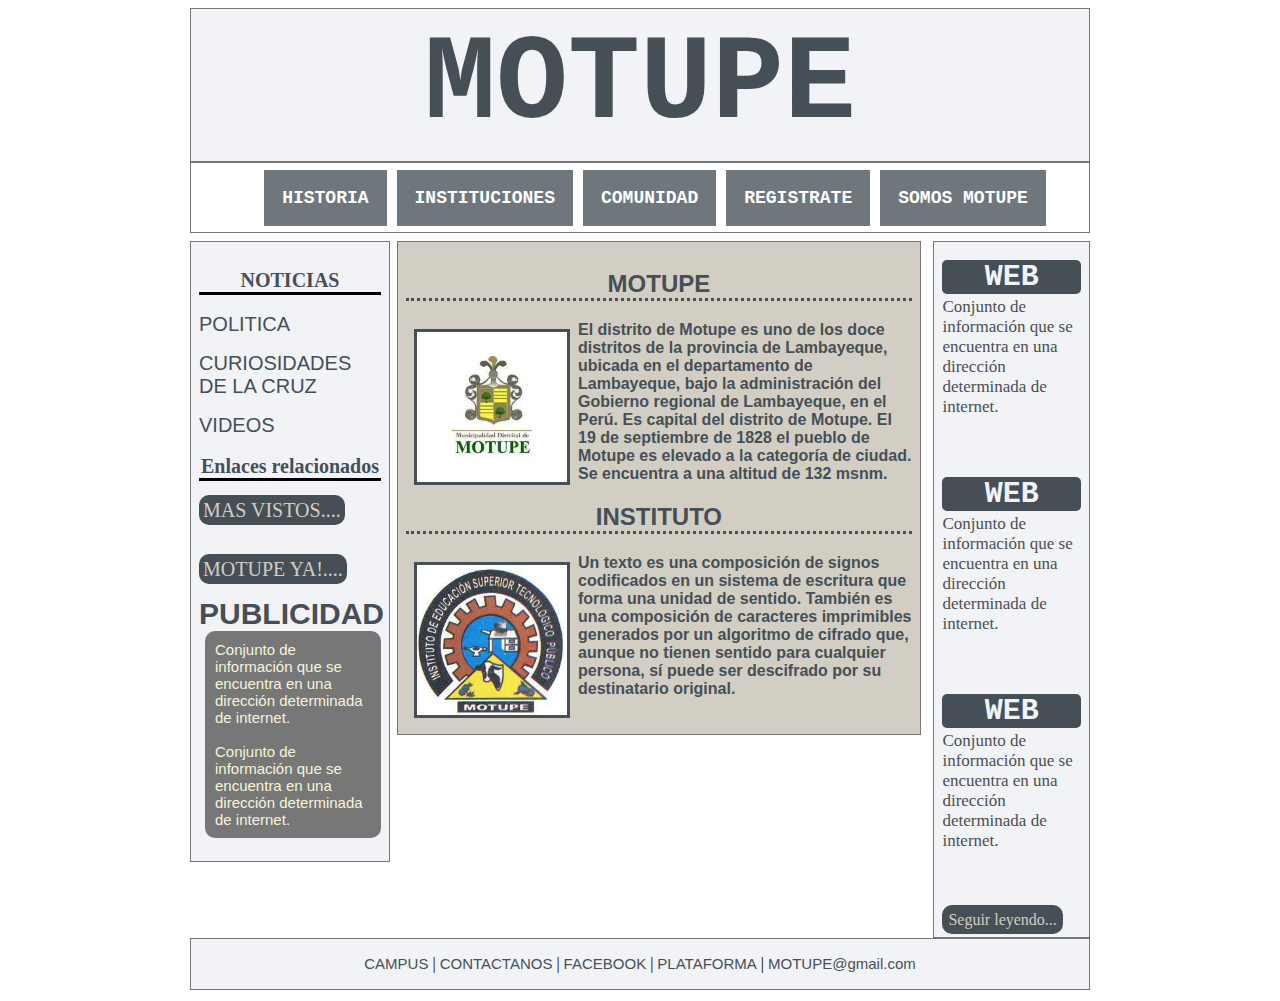
<file: paginahtml1.html>
<!DOCTYPE html>
<html lang="en">
<head>
    <meta charset="UTF-8">
    <meta http-equiv="X-UA-Compatible" content="IE=edge">
    <meta name="viewport" content="width=device-width, initial-scale=1.0">
    <title>practica</title>

<link rel="stylesheet" type="text/css" href="pagina_completa_estilos.css" title="style">

</head>
<body>

<div id="contenedor">

<div id="cabecera">
<div id="logo">
<h1>MOTUPE</h1>
</div>

<div class="clear"></div>
</div>
<div id="menu">
<ul id="menu_principal">
<li><a href="https://www.peru.travel/es/eventos/santisima-cruz-de-motupe-una-de-las-mayores-fiestas-religiosas-de-lambayeque" target="_blank">HISTORIA</a></li>
<li><a href="https://guia-lambayeque.portaldeeducacion.pe/colegios-institutos-centros-y-estudios/motupe-lambayeque-lambayeque/index.htm"target="_blank">INSTITUCIONES</a></li>
<li><a href="https://www.distrito.pe/distrito-motupe.html"target="_blank">COMUNIDAD</a></li>
<li><a href="https://yuliana-odar.github.io/proyecto.github.oi/"target="_blank">REGISTRATE</a></li>
<li><a href="https://www.facebook.com/MunicipalidadDeMotupe/"target="_blank">SOMOS MOTUPE</a></li>
</ul>
<div class="clear"></div>
</div>


<div id="lateral">

<div id="noticias">
<h3><a href="https://rpp.pe/noticias/motupe">NOTICIAS</a></h3>
<p> <a href="https://rpp.pe/">POLITICA</a></p>
<p> <a href="https://rpp.pe/peru/actualidad/cinco-cosas-que-usted-no-sabia-de-la-cruz-de-motupe-noticia-381928">CURIOSIDADES DE LA CRUZ </a></p>
<p> <a href="https://www.youtube.com/results?search_query=motupe">VIDEOS</a></p>
<h3 class="relacionados"><a href="">Enlaces relacionados</a></h3>
<ul>
<li><a href="">MAS VISTOS....</a></li><br><br><br>
<li><a href="">MOTUPE YA!....</a></li>
</ul>
</div>

<div id="publicidad">
<h3>PUBLICIDAD</h3>
<p>Conjunto de información que se encuentra en una dirección determinada de internet. <br><br>
Conjunto de información que se encuentra en una dirección determinada de internet.</p>

</div>

</div>

<div id="contenido">
<div id="principal">
<div class="articulo">
<h2>MOTUPE</h2>
<img src="motupe.jpg" alt="Imagen gen�rica">
<p>El distrito de Motupe es uno de los doce distritos de la provincia de Lambayeque, ubicada en el departamento de
Lambayeque, bajo la administración del Gobierno regional de Lambayeque, en el Perú.
Es capital del distrito de Motupe. El 19 de septiembre de 1828 el pueblo de Motupe es elevado a la categoría de ciudad.
Se encuentra a una altitud de 132 msnm.</p>
</div>
<div class="articulo">
<h2>INSTITUTO</h2>
<img src="instituto.jpg" alt="Imagen gen�rica">
<p>Un texto es una composición de signos codificados en un sistema de escritura que forma una unidad de sentido. También es una composición de caracteres imprimibles generados por un algoritmo de cifrado que, aunque no tienen sentido para cualquier persona, sí puede ser descifrado por su destinatario original. </p>
</div>
</div>


<div id="secundario">
<h2>WEB</h2>
<p class="j">Conjunto de información que se encuentra en una dirección determinada de internet.</p>
<h2>WEB</h2>
<p class="j">Conjunto de información que se encuentra en una dirección determinada de internet.</p>
<h2>WEB</h2>
<p class="j">Conjunto de información que se encuentra en una dirección determinada de internet.</p>
<a href="">Seguir leyendo...</a>

</div>

</div>



<div id="pie">
<span class="enlaces">
<a href="https://site2.q10.com/login?ReturnUrl=%2F&aplentId=f5171159-2a6b-480f-9ae1-8e5ac215a552" target="_blank">CAMPUS</a> |
<a href="https://www.facebook.com/tecnologicomotupe" target="_blank">CONTACTANOS</a> |
<a href="https://www.facebook.com/tecnologicomotupe" target="_blank">FACEBOOK</a> |
<a href="https://www.iestpmotupe.edu.pe/" target="_blank">PLATAFORMA</a> |
<a href="">MOTUPE@gmail.com</a>
</span>

<div class="clear"></div>
</div>

</div>


</body></html>
</file>
<file: pagina_completa_estilos.css>
.clear { clear: both; }
img { border: none; }

/*-- Layout ----------------------------------------------------------*/
#contenedor {
  width: 90%;
  max-width: 900px;
 
  margin: auto;
}

#cabecera, #menu, #lateral,#contenido #principal, #contenido #secundario, #pie {
  border: 1px solid #777;
}

#cabecera { clear: both; }
#menu { clear: both; }
#lateral { float: left; width: 22%; }
#contenido { float: right; width: 78%; }
#contenido #principal { float: left; width: 78%; }
#contenido #secundario { float: right; width: 20%; }
#pie { clear: both; }

/*-- Cabecera --------------------------------------------------------*/
#cabecera #logo { float: left; }
#cabecera #buscador { float: right; }
    #cabecera{
      display: flex;
      justify-content: center;
      background-color: #F2F3F7;
    }
    h1{
      margin: 0px;
      font-family: 'Courier New', Courier, monospace;
      color: #464F56;
      font-size: 120px;
    }
/*-- Menu ------------------------------------------------------------*/
#menu_principal li { display: inline; float: left; 
margin-right: 10px;
margin-left: 0;
font-size: 18px;
}
#menu {
  margin-bottom: .5em;
  display: flex;
  justify-content: center;
  
}
#menu_principal a{
  color: white;
  padding: 18px;
  background-color:#464f56c5;
  text-decoration: none;
  font-family: 'Courier New', Courier, monospace;
  font-weight: 800;
  border: none;
}

/*-- Sección Principal -----------------------------------------------*/
#contenido #principal .articulo img { width: 150px; height: 150px; float: left; }

/*-- Pie de página ---------------------------------------------------*/
#pie .enlaces   { float: left; }
#pie .copyright { float: right; }
#cabecera,
#menu,
#lateral,
#lateral #noticias,
#lateral #publicidad,
#contenido,
#contenido #principal,
#contenido #secundario,
#pie {
  padding: .5em;
}

#lateral {
  padding: 0;
}
#contenido {
  width: 77%;
  padding: 0;
}

#contenido #principal {
  width: 73%;
}
#contenido #principal .articulo {
  margin-bottom: 1em;
}

#contenido #principal .articulo img {
  margin: .5em;
}

#lateral #publicidad {
  margin-top: 0em;
}
/*-- principal --------------------------------*/
.articulo h2{
  text-align: center;
  border-bottom: #464F56 3px dotted ;
  color: #464F56;
  font-family:Arial, Helvetica, sans-serif
}
#principal{
  background-color: #D2CEC3;
}
.articulo img{
  width: 60px;
  border: #464F56 3px solid;
}
.articulo p {
  color: #464F56;
  font-weight: 600;
  font-family: Verdana, Geneva, Tahoma, sans-serif;
}
/*-- parte derecha --------------------------------*/
#secundario{
background-color:#F2F3F7;
}
#secundario h2{
  color:#F2F3F7;
  text-align: center;
  background-color: #464F56;
  font-family: monospace;
  font-size: 30px;
  margin-top: 10px;
  margin-bottom: 0px; 
  border-radius: 5px;
}

#secundario p{
  color: rgb(75, 78, 80);
  font-size: 17px;
  margin-top:3px;
  margin-bottom: 60px;

}
#secundario a{
  margin-top:0px;
  margin-bottom: 0px;
  padding: 6px;
  color:#D2CEC3;
  text-decoration: none; 
  background-color: #464F56;
  border-radius: 10px;
}
/*-- lado izquierdo --------------------------------*/
#lateral{
  background-color: #F2F3F7;
}
#noticias h3{
  border-bottom: 3px solid black;
  text-align: center;
}
#noticias p a {
  font-family: Arial, Helvetica, sans-serif;
  color: #464F56;
}
#noticias p a:hover {
  color: yellowgreen;
}
.relacionados{
  font-size: 18px;
}
#noticias a{
  font-size: 20px;
  text-decoration: none;
}
#noticias h3 a{
  font-size: 20px;
  color:#464F56;
}
#noticias li{
list-style: none;
display: inline-block;
font-size: 10px;
}
#noticias li a {
  color:#D2CEC3;
  font-family: cursive;
  background-color: #464F56;
  padding: 4px;
  border-radius: 10px;
}
#noticias ul{
  border-radius: 10px;
  margin: 0;
  padding: 0;
}
#noticias li a:hover{
  color:#464F56;
  background-color: white;
}
/*-- publicidad izquierda --------------------------------*/
#publicidad h3 {
  margin: 0px;
  text-align: center;
  color: #464F56;
  text-decoration: none;
  font-family: 'Trebuchet MS', 'Lucida Sans Unicode', 'Lucida Grande', 'Lucida Sans', Arial, sans-serif;
  font-size: 30px;
}
#publicidad p{
  font-size: 15px;
  font-family: Arial;
  color: beige;
  margin-top: 0px;
  margin-left: 6px;
  background-color: #777;
  padding: 10px;
  border-radius: 10px;
}


/*-- final --------------------------------*/
#pie {
  display: flex;
  justify-content: center;
  background-color: #F2F3F7;
  padding: 1em ;
}
.enlaces a{
  text-decoration: none;
  font-family: Verdana, Geneva, Tahoma, sans-serif;
  font-size:smaller;
  color: #464F56;
  font-size: 15px;
}
</file>
